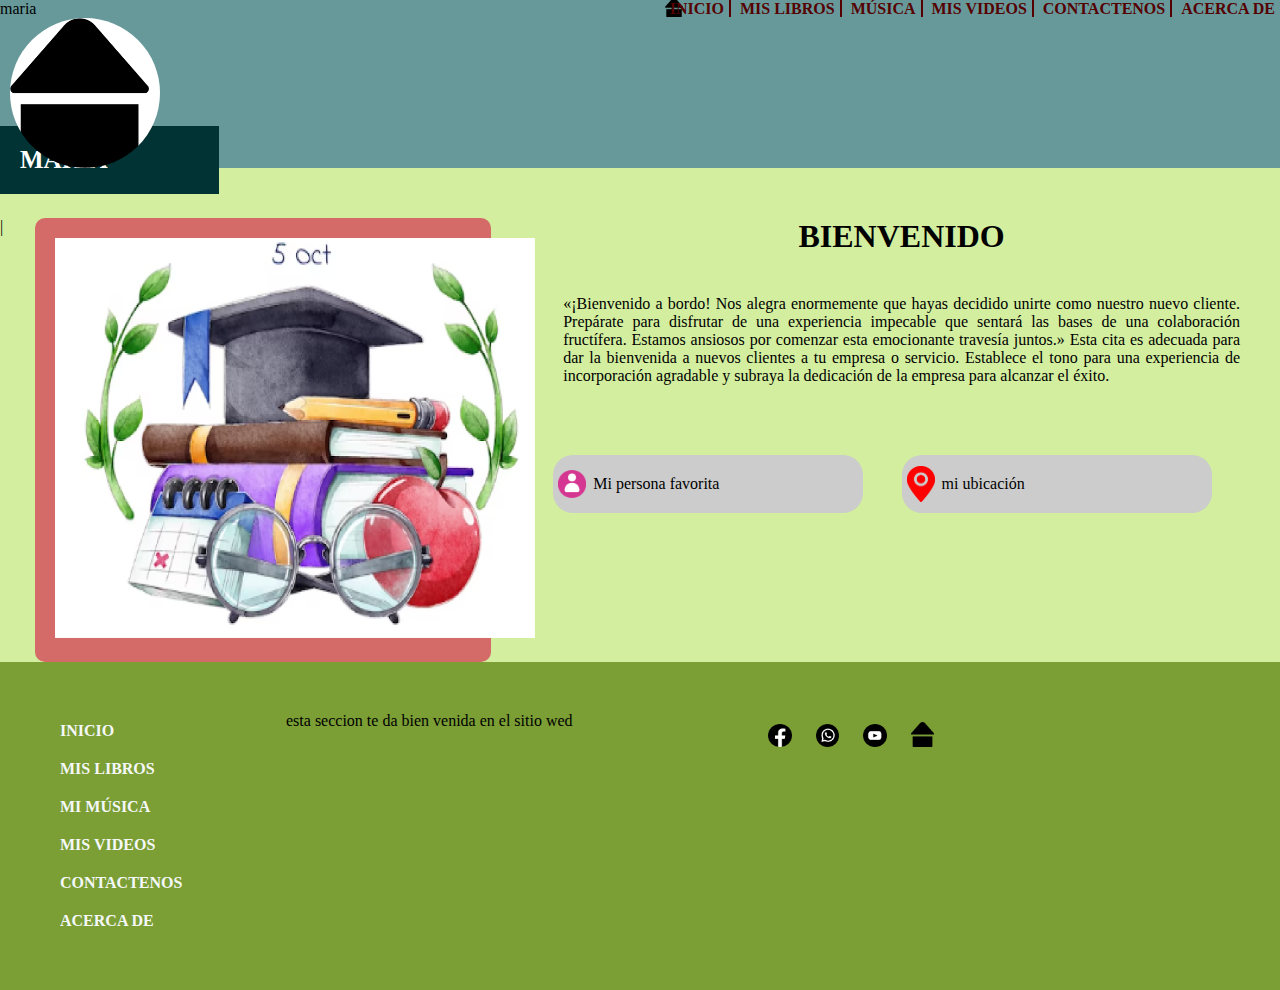
<file: index.html>
<!DOCTYPE html>
<html lang="en">
<head>
    <meta charset="UTF-8">
    <meta name="viewport" content="width=device-width, initial-scale=1.0">
    <link rel="stylesheet" href="css/estilo.css">
    <title>Document</title>
</head>
<body>
    <!--Aqui colocamos el div del menu cabecera-->
    <div id="cabeceraContenido">
        <div id="cabeceraImagenNombre">maria
            <div id="imagenNombreRedondo"></div>
        <div id="nombreRectangulo">maria</div>
        </div>
        <div id="cabeceraMenu>">
            <ul>
                <li id="logoInicio"><a href="#">INICIO</a></li>
                <li><a href="#">MIS LIBROS</a></li>
                <li><a href="#">MÚSICA</a></li>
                <li><a href="#">MIS VIDEOS</a></li>
                <li><a href="#">CONTACTENOS</a></li>
                <li><a href="#">ACERCA DE</a></li>
            </ul>
        </div>
    </div>
<!--Aqui pondremos el cuerpo del index-->
    <div id="cuerpoContenido">|
        <div id="cuerpoImagen">
            <div id="bordeImagen">
            <img src="/img/Recurso 1.png" height="400" width= "480">
        </div>
        </div>
        <div id="cuerpoDetalle">
            <h1>bienvenido</h1>
            <div id="datosDetalle">
                <p>«¡Bienvenido a bordo! Nos alegra enormemente que hayas decidido unirte como nuestro nuevo cliente. Prepárate para disfrutar de una experiencia impecable que sentará las bases de una colaboración fructífera. Estamos ansiosos por comenzar esta emocionante travesía juntos.»
                    Esta cita es adecuada para dar la bienvenida a nuevos clientes a tu empresa o servicio. Establece el tono para una experiencia de incorporación agradable y subraya la dedicación de la empresa para alcanzar el éxito.</p>
            </div>
            <div id="botones">
                <div id="botonFavorito">
                    <div id="marcoFavorito" class="disenoBoton">
                        Mi persona favorita
                        </div>
                </div>
                <div id="botonUbicacion">
                    <div id="marcoUbicacion"class="disenoBoton">
                        mi ubicación
                    </div>
                </div>
            </div>
        </div>
         </div>

    <!--Aqui colocaremos el pie de la web-->
    <footer>
        <div id="marcoFooter">
        <div id="menuFooter">
            <nav>
                <a href="">INICIO</a>
                <a href="">MIS LIBROS</a>
                <a href="">MI MÚSICA</a>
                <a href="">MIS VIDEOS</a>
                <a href="">CONTACTENOS</a>
                <a href="">ACERCA DE</a>

        </nav>
        </div>
        <div id="contenidoFooter">
            <p>esta seccion te da bien venida en el sitio wed</p>
        </div>
        <div id="socialFooter">
            <ul class="socialesFooter"> 
                <li><img src="/img/Recurso 3.png"></li>
                <li><img src="/img/Recurso 4.png"></li>
                <li><img src="/img/Recurso 5.png"></li>
                <li><img src="/img/Recurso 7.png"></li>
            </ul>
        </div>
    </div>
    </footer>
   </body>
</html>
</file>
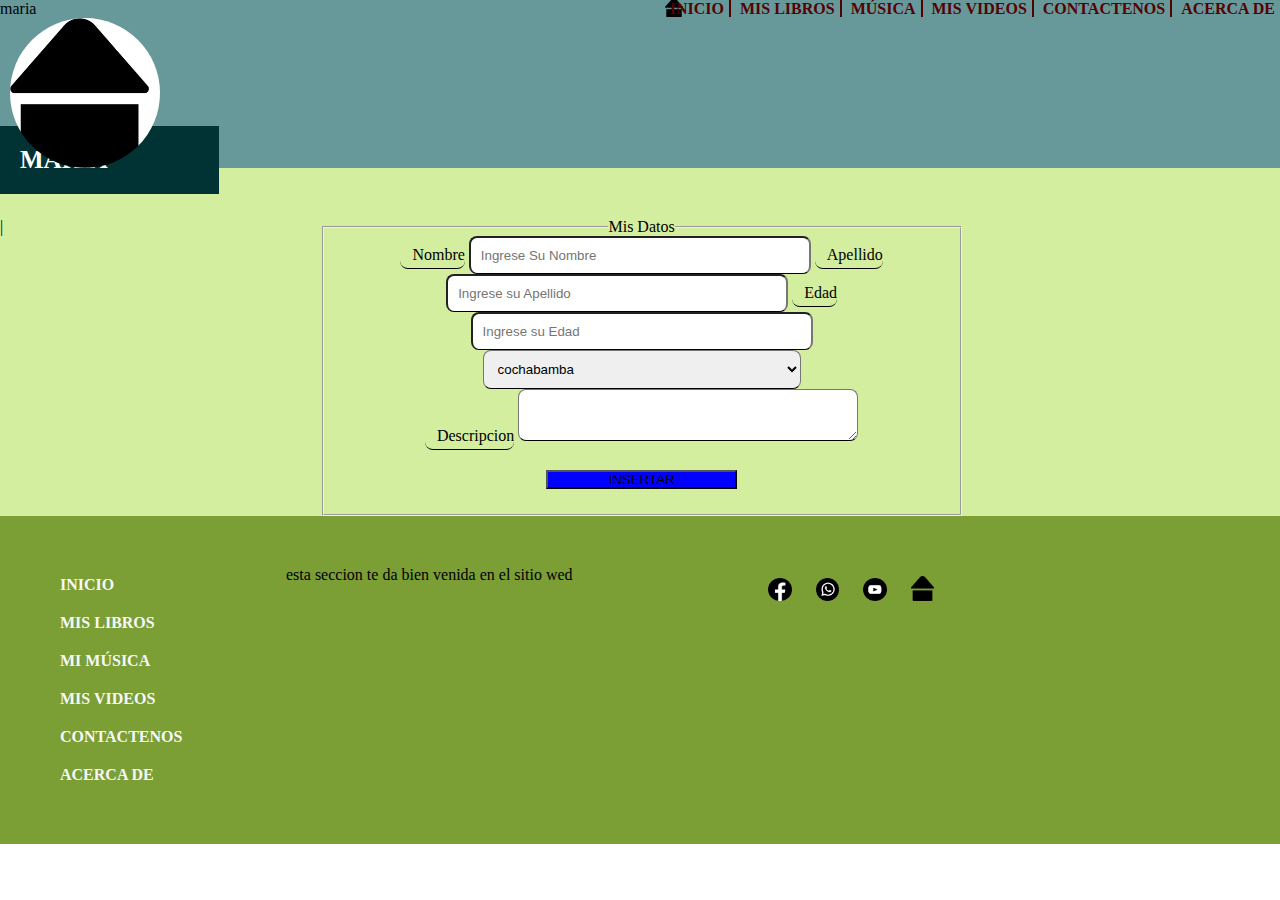
<file: contacteme.html>
<!DOCTYPE html>
<html lang="en">
<head>
    <meta charset="UTF-8">
    <meta name="viewport" content="width=device-width, initial-scale=1.0">
    <link rel="stylesheet" href="css/estilo.css">
    <link rel="stylesheet" href="css/contacto.css">
    <title>Document</title>
</head>
<body>
    <!--Aqui colocamos el div del menu cabecera-->
    <div id="cabeceraContenido">
        <div id="cabeceraImagenNombre">maria
            <div id="imagenNombreRedondo"></div>
        <div id="nombreRectangulo">maria</div>
        </div>
        <div id="cabeceraMenu>">
            <ul>
                <li id="logoInicio"><a href="index.html">INICIO</a></li>
                <li><a href="">MIS LIBROS</a></li>
                <li><a href="">MÚSICA</a></li>
                <li><a href="">MIS VIDEOS</a></li>
                <li><a href="contacteme.html">CONTACTENOS</a></li>
                <li><a href="">ACERCA DE</a></li>
            </ul>
        </div>
    </div>
<!--Aqui pondremos el cuerpo del index-->
    <div id="cuerpoContenido">|
        <div id="formularioDatos">
            <fieldset>
                <legend>Mis Datos</legend>
                <form>
                    <label>Nombre</label>
                    <input type="text" placeholder="Ingrese Su Nombre" >
                <label>Apellido</label>
                <input type="text" placeholder="Ingrese su Apellido">
                <label>Edad</label>
                <input type="text" placeholder="Ingrese su Edad">
                <select>
                    <option value="cbba">cochabamba</option>
                    <option value="scz">santa cruz</option>
                    <option value="lpz">la paz</option>
                    <option value="bni">beni</option>
                    <option value="trj">tarija</option>
                </select>
            </form>
           <label>Descripcion</label>
           <textarea></textarea>
           <input type="button" value="INSERTAR">
            </fieldset>
        </div>
    </div>
    <footer>
        <div id="marcoFooter">
        <div id="menuFooter">
            <nav>
                <a href="">INICIO</a>
                <a href="">MIS LIBROS</a>
                <a href="">MI MÚSICA</a>
                <a href="">MIS VIDEOS</a>
                <a href="">CONTACTENOS</a>
                <a href="">ACERCA DE</a>

        </nav>
        </div>
        <div id="contenidoFooter">
            <p>esta seccion te da bien venida en el sitio wed</p>
        </div>
        <div id="socialFooter">
            <ul class="socialesFooter"> 
                <li><img src="/img/Recurso 3.png"></li>
                <li><img src="/img/Recurso 4.png"></li>
                <li><img src="/img/Recurso 5.png"></li>
                <li><img src="/img/Recurso 7.png"></li>
            </ul>
        </div>
    </div>
    </footer>
   </body>
</html>
</file>
<file: css/estilo.css>
*{
    padding: 0;
    margin: 0;
}
#cabeceraContenido {
    width: 100%;
    background-color: #67999A;
    display: flex;
}
#cuerpoContenido {
    width: 100%;
    background-color: #d3ee9f;
    display: flex;
    padding-top: 50px;
}
footer {
    width: 100%;
    background-color: #7b9e35;
}
#cabeceraImagenNombre{
    flex: 30%;
}
#cabeceraMenu{
    flex: 70%;
    margin-top: 15px 20px 0 0;
    text-align: right;
}
#imagenNombreRedondo{
    width: 150px;
    position: relative;
    z-index: 1000;
  height: 150px;
    background-color: white;
    display: flex;
    border-radius: 75px;
    left: 10px;
    background-image: url(../img/Recurso\ 7.png);
    background-repeat: no-repeat;
    background-size: contain;
}
#nombreRectangulo{
    background-color: #013334;
    width: 14%;
    padding: 20px;
    color: white;
    font-size: 25px;
    text-transform: uppercase;
    font-weight: bold;
    position:absolute;
    top: 14%;
}
ul li{
    text-decoration: none;
    display: inline;
    border-right: solid 2px #550101;
}
ul li a{
    color: #550101;
    text-decoration: none;
    text-transform: uppercase;
    font-weight: bold;
    padding: 5px;
}
ul li a:hover{
color: white;
text-decoration: underline dashed;
}
#logoInicio{
    background-image: url(/img/Recurso\ 7.png);
    padding: 2px 0 0;
    background-size: 18px;
    background-repeat: no-repeat;
}
#cuerpoImagen{
    flex: 40%;
}
#cuerpoDetalle{
    flex: 60%;
}  
#bordeImagen{
    background-color: #d46b68;
    padding: 20px;
    text-align: center;
    border-radius: 10px;
    width: 80%;
    margin: auto;
    border-radius: 10px;
}
h1{
    text-align: center;
    font-weight: bold;
    text-transform: uppercase;
}
#datosDetalle{
    text-align: justify;
    padding: 40px;
}
#botones{
    display: flex;
    padding: 30px;
}
#botonFavorito{
    flex: 50%;
}
#botonUbicacion{
    flex: 50%;
}
#marcoFavorito{
    background-image: url(/img/Recurso\ 13.png);
}
#marcoUbicacion{
    background-image: url(/img/Recurso\ 2.png);
}
.disenoBoton{
    width: 250px;
    background-color: #cccccc;
    border-radius: 20px;
    background-size: 28px;
    background-repeat: no-repeat;
    padding: 20px 20px 20px 40px;
    background-position:left 5px center;
}
.disenoBoton:hover{
    opacity: 60%;
    cursor: pointer;
}
ul li:last-child{
    border-right: none 0; 
}
#menuFooter{
    flex: 20%;
}
nav a{
    display: block;
    padding: 10px;
    text-decoration: none;
    color: #f4f8f8;
    font-weight: bold;
}
#contenidoFooter{
    flex: 40%;
    text-align: justify;
}
nav a:hover{
    color: #550101;
    font-size: 15px;
}
#socialFooter{
    flex: 40%;
}
.socialesFooter li{
border: none;
text-align: center;
}
li img{
    width: 5%;
    padding: 10px;
}
li img:hover{
    opacity: 60%;
    cursor: pointer;
} 
#marcoFooter{
    display: flex;
    padding: 50px;
}
</file>
<file: css/contacto.css>
#formularioDatos{
    width: 50%;
    margin: 0 auto;
    text-align: center;
    background-color: #d3ee9f;
}
input[type=text],label,input[text=nomber],select,textarea{
    padding: 10px;
    width: 50%;
    border-radius: 8px;
    outline: none;
    border-bottom: 1px solid black;
}
input[type=button]{
    width: 30%;
    margin: 25px;
    background-color: blue;
}
input[type=button]:hover{
background:linear-gradient(45deg,greenyellow,dodgerblue);
}
label{
    width: 50%;
    padding: 15px 0px 5px 12px;
}
</file>
